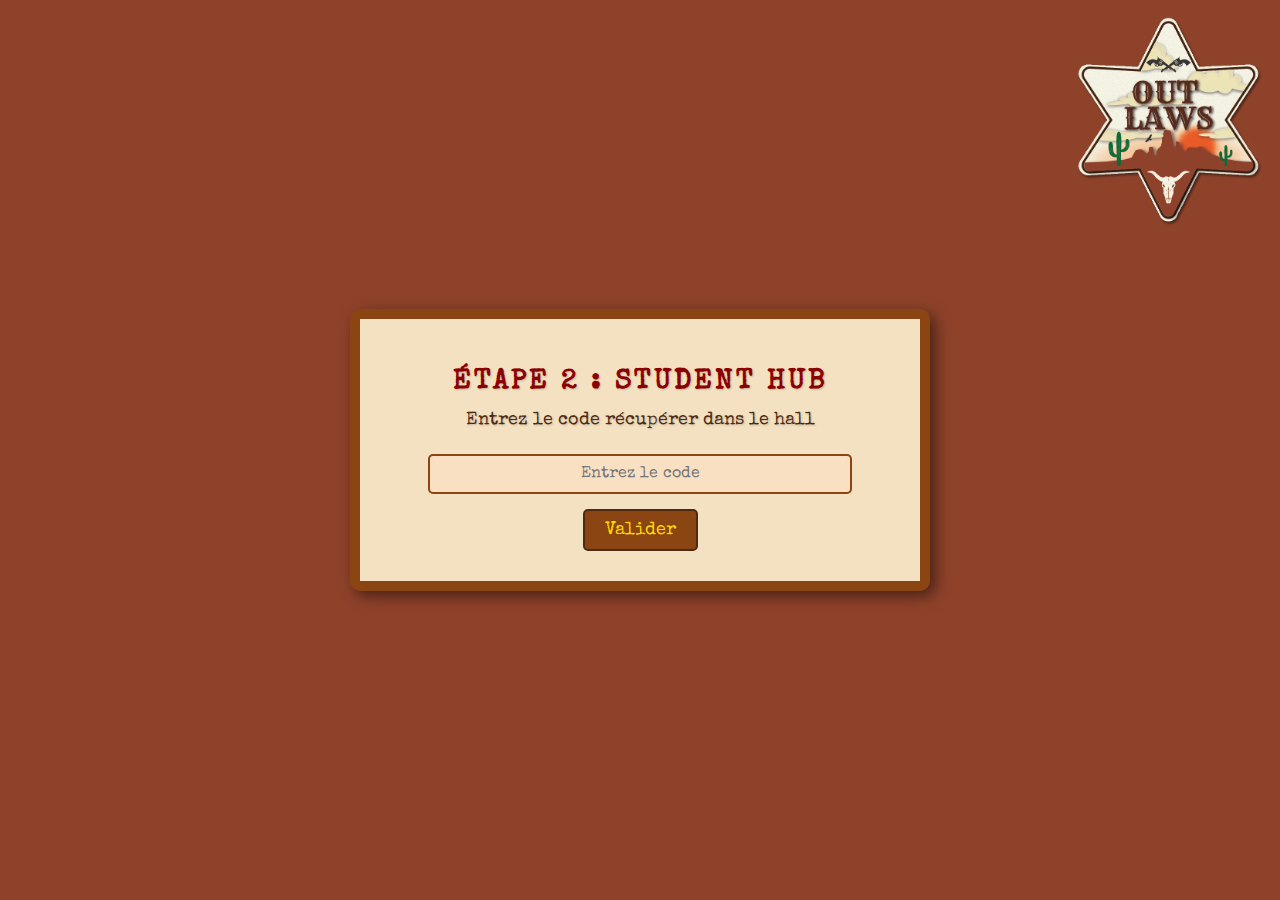
<file: index.html>
<!DOCTYPE html>
<html lang="fr">
<head>
    <meta charset="UTF-8">
    <meta name="viewport" content="width=device-width, initial-scale=1.0">
    <title>Étape 2 - Student Hub</title>
    <link rel="stylesheet" href="style.css">
</head>
<body>
    <div class="logo-container">
        <img src="logo.png" alt="Logo" class="logo"> <!-- Remplacez "votre-logo.png" par le chemin de votre logo -->
    </div>
    <div class="container">
        <h1>Étape 2 : Student Hub</h1>
        <p>Entrez le code récupérer dans le hall </p>
        <input type="text" id="code" placeholder="Entrez le code" required>
        <button id="valider">Valider</button>
        <div id="message"></div>
    </div>

    <script>
        document.getElementById("valider").addEventListener("click", function() {
            let code = document.getElementById("code").value.toLowerCase();
            let message = document.getElementById("message");

            if (code === "2108") { // Remplace "code_correct" par le vrai code
                window.location.href = "bravo1.html";
            } else {
                message.innerHTML = "<p>Mauvais code, essayez encore !</p>";
                message.style.color = "red";
            }
        });
    </script>
</body>
</html>
</file>
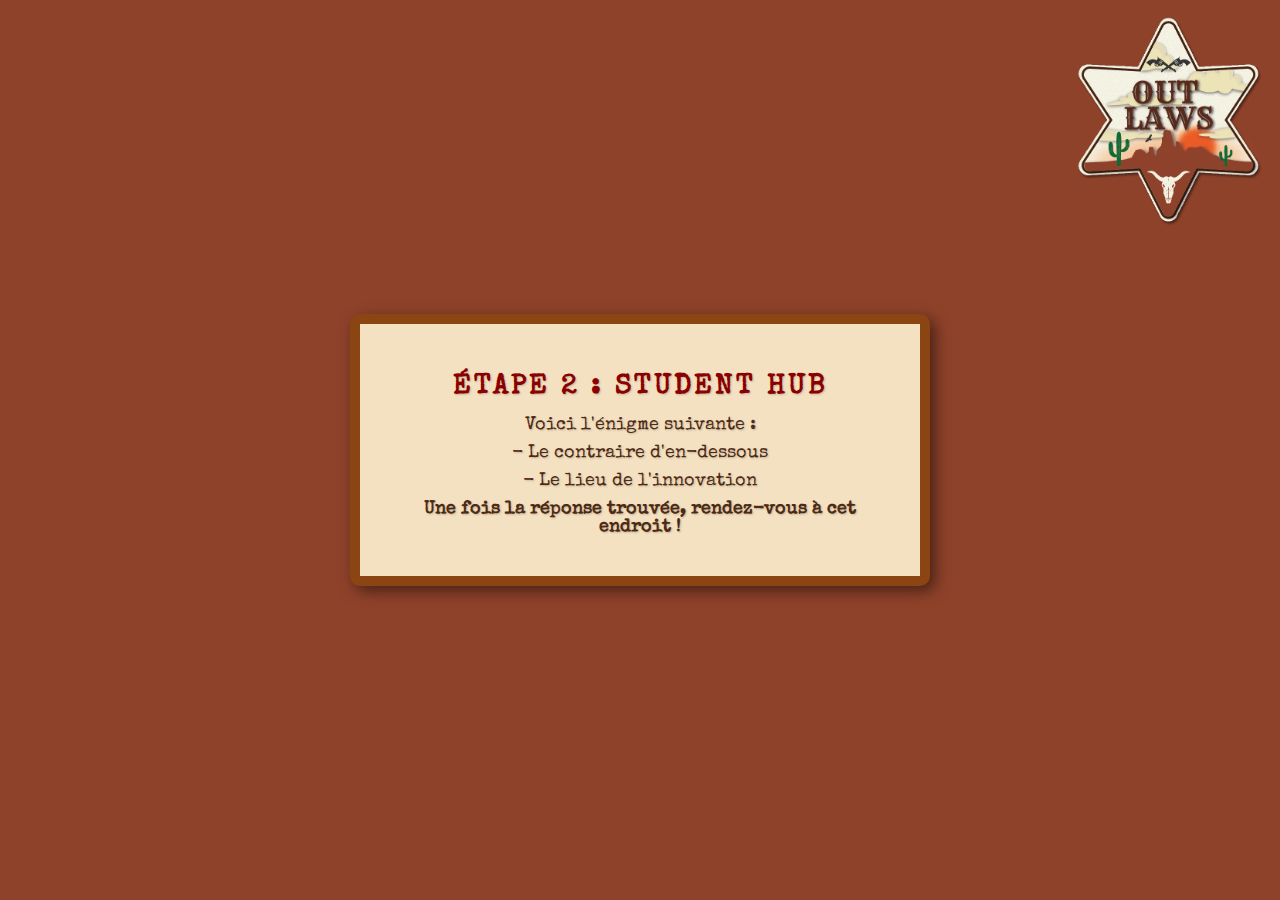
<file: bravo1.html>
<!DOCTYPE html>
<html lang="fr">
<head>
    <meta charset="UTF-8">
    <meta name="viewport" content="width=device-width, initial-scale=1.0">
    <title>Étape 2 - Student Hub</title>
    <link rel="stylesheet" href="style.css">
</head>
<body>
    <div class="logo-container">
        <img src="logo.png" alt="Logo" class="logo"> <!-- Remplacez "votre-logo.png" par le chemin de votre logo -->
    </div>
    <div class="container">
        <h1>Étape 2 : Student Hub</h1>
        <p>Voici l'énigme suivante :</p>
        <p class="hint"> - Le contraire d'en-dessous</p>
        <p class="hint"> - Le lieu de l'innovation</p>
        <p><strong> Une fois la réponse trouvée, rendez-vous à cet endroit !</strong></p>
    </div>
</body>
</html>
</file>
<file: style.css>
/* Importation d'une police western */
@import url('https://fonts.googleapis.com/css2?family=Special+Elite&display=swap');

body {
    font-family: 'Special Elite', cursive;
    background: #8F422A ;
    color: #4E2A14;
    text-align: center;
    margin: 0;
    display: flex;
    align-items: center;
    justify-content: center;
    height: 100vh;
}
/* Ajout du style pour le logo */
        .logo-container {
            position: fixed;
            top: 10px;
            right: 10px;
            z-index: 1000;  /* Le logo sera au-dessus du reste du contenu */
        }

        .logo {
            width: 200px;  /* Taille du logo */
            height: auto;
        }

        /* Assurez-vous que le logo reste visible sur tous les appareils */
        @media (max-width: 768px) {
            .logo {
                width: 100px;  /* Taille réduite sur les petits écrans */
            }
        }

/* ✅ Correction : S'assurer que l'input est interactif */
input {
    width: 80%;
    padding: 10px;
    font-size: 16px;
    border: 2px solid #8B4513;
    background: #FAE0C3;
    color: #4E2A14;
    border-radius: 5px;
    margin-top: 15px;
    text-align: center;
    font-family: 'Special Elite', cursive;

    /* ✅ Suppression des restrictions potentielles */
    pointer-events: auto !important;
    opacity: 1 !important;
    display: inline-block !important;
    position: relative !important;
    z-index: 10 !important;
}

/* ✅ Ajout d'un focus clair sur l'input */
input:focus {
    outline: 3px solid #FFD700;
    background: #FFF5D7;
}

/* Conteneur style "vieille affiche" */
.container {
    background: #F4E1C1;
    padding: 30px;
    border-radius: 10px;
    box-shadow: 5px 5px 15px rgba(0, 0, 0, 0.5);
    border: 10px solid #8B4513;
    max-width: 500px;
    width: 90%;
    text-shadow: 1px 1px 2px rgba(0, 0, 0, 0.2);
}

/* Titres avec effet vintage */
h1 {
    font-size: 28px;
    margin-bottom: 15px;
    text-transform: uppercase;
    letter-spacing: 3px;
    color: #8B0000;
}

/* Texte énigme */
p {
    font-size: 18px;
    margin: 10px 0;
}

/* ✅ Correction : Bouton cliquable sans restriction */
button {
    background: #8B4513;
    color: #FFD700;
    font-size: 18px;
    padding: 10px 20px;
    border: 2px solid #4E2A14;
    border-radius: 5px;
    margin-top: 15px;
    cursor: pointer;
    transition: 0.3s;
    font-family: 'Special Elite', cursive;

    /* ✅ Suppression de tout effet qui pourrait bloquer le clic */
    pointer-events: auto !important;
    opacity: 1 !important;
    display: inline-block !important;
    position: relative !important;
    z-index: 10 !important;
}

button:hover {
    background: #A0522D;
    color: white;
}

/* Message validation / erreur */
.message {
    margin-top: 10px;
    font-weight: bold;
    font-size: 16px;
}

/* Ajout d’un effet de brûlure sur les bords */
.container {
    position: relative;
}
.container::before {
    content: "";
    position: absolute;
    top: -10px; left: -10px; right: -10px; bottom: -10px;
    background: url('https://www.transparenttextures.com/patterns/aged-paper.png');
    opacity: 0.3;
    border-radius: 10px;
}
</file>
